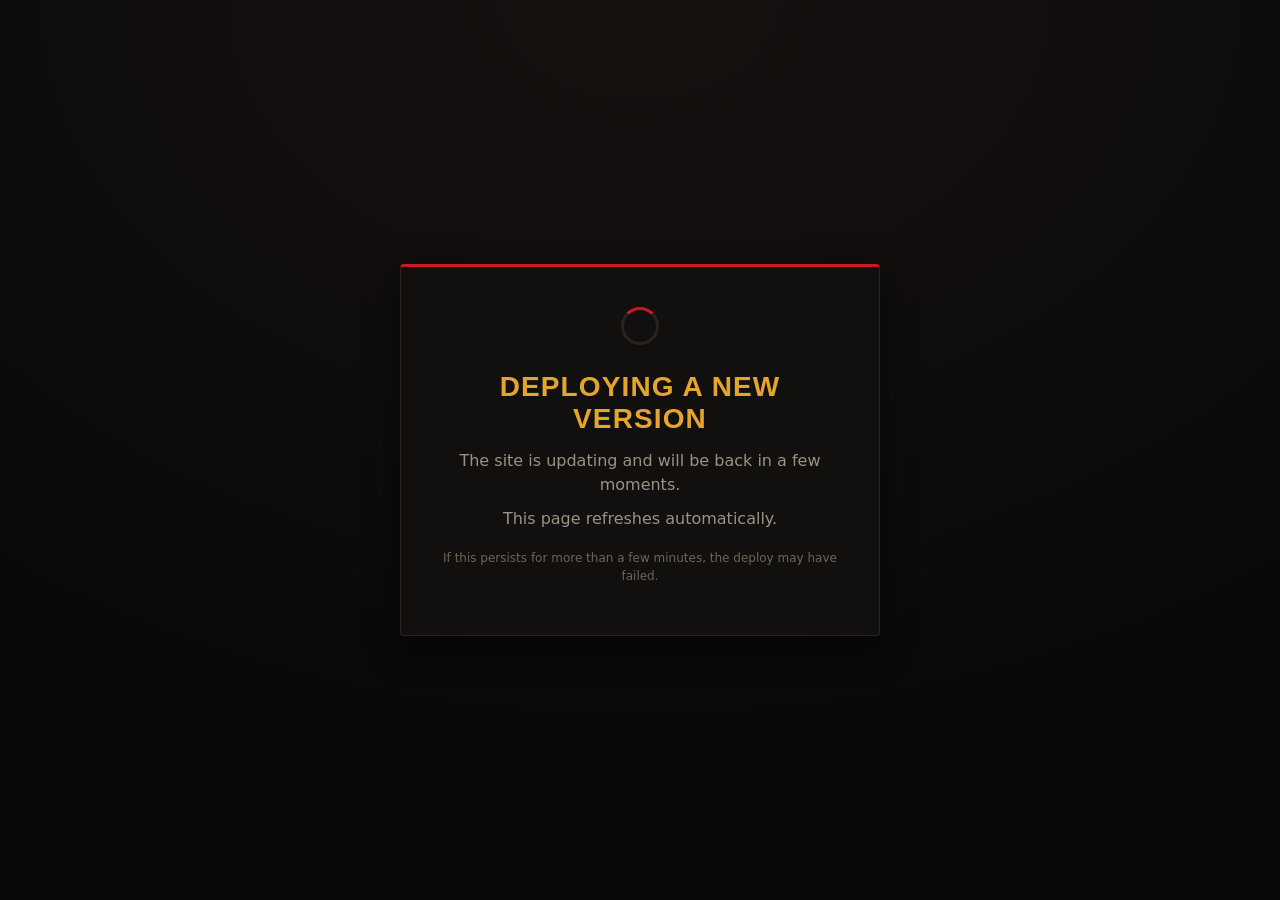
<file: deploy/maintenance.html>
<!DOCTYPE html>
<html lang="en">
<head>
  <meta charset="utf-8">
  <meta name="viewport" content="width=device-width, initial-scale=1">
  <meta name="robots" content="noindex">
  <!-- Auto-retry: the page reloads itself until the backend is back. -->
  <meta http-equiv="refresh" content="15">
  <title>Deploying — BP Decomp</title>
  <style>
    :root {
      --bg: #0a0809;
      --surface: rgba(18, 16, 15, 0.94);
      --line: #2a2320;
      --text: #ece6da;
      --muted: #9d9182;
      --red: #cf1722;
      --gold: #e3a52c;
    }
    * { box-sizing: border-box; }
    html { color-scheme: dark; }
    body {
      margin: 0;
      min-height: 100vh;
      display: flex;
      align-items: center;
      justify-content: center;
      background: radial-gradient(120% 120% at 50% 0%, #161210 0%, var(--bg) 70%);
      color: var(--text);
      font-family: "Inter", "Segoe UI", system-ui, sans-serif;
      text-align: center;
      padding: 24px;
    }
    .card {
      max-width: 480px;
      padding: 40px 36px;
      background: var(--surface);
      border: 1px solid var(--line);
      border-top: 3px solid var(--red);
      border-radius: 4px;
      box-shadow: 0 14px 34px rgba(0, 0, 0, 0.6);
    }
    h1 {
      margin: 0 0 14px;
      font-family: "Oswald", Impact, sans-serif;
      font-weight: 700;
      letter-spacing: 0.04em;
      text-transform: uppercase;
      font-size: 28px;
      color: var(--gold);
    }
    p { margin: 0 0 10px; color: var(--muted); line-height: 1.5; }
    .spinner {
      width: 38px; height: 38px;
      margin: 0 auto 26px;
      border: 3px solid var(--line);
      border-top-color: var(--red);
      border-radius: 50%;
      animation: spin 0.9s linear infinite;
    }
    @keyframes spin { to { transform: rotate(360deg); } }
    .hint { margin-top: 18px; font-size: 12px; color: #6f6557; }
  </style>
</head>
<body>
  <div class="card">
    <div class="spinner"></div>
    <h1>Deploying a new version</h1>
    <p>The site is updating and will be back in a few moments.</p>
    <p>This page refreshes automatically.</p>
    <p class="hint">If this persists for more than a few minutes, the deploy may have failed.</p>
  </div>
</body>
</html>
</file>
